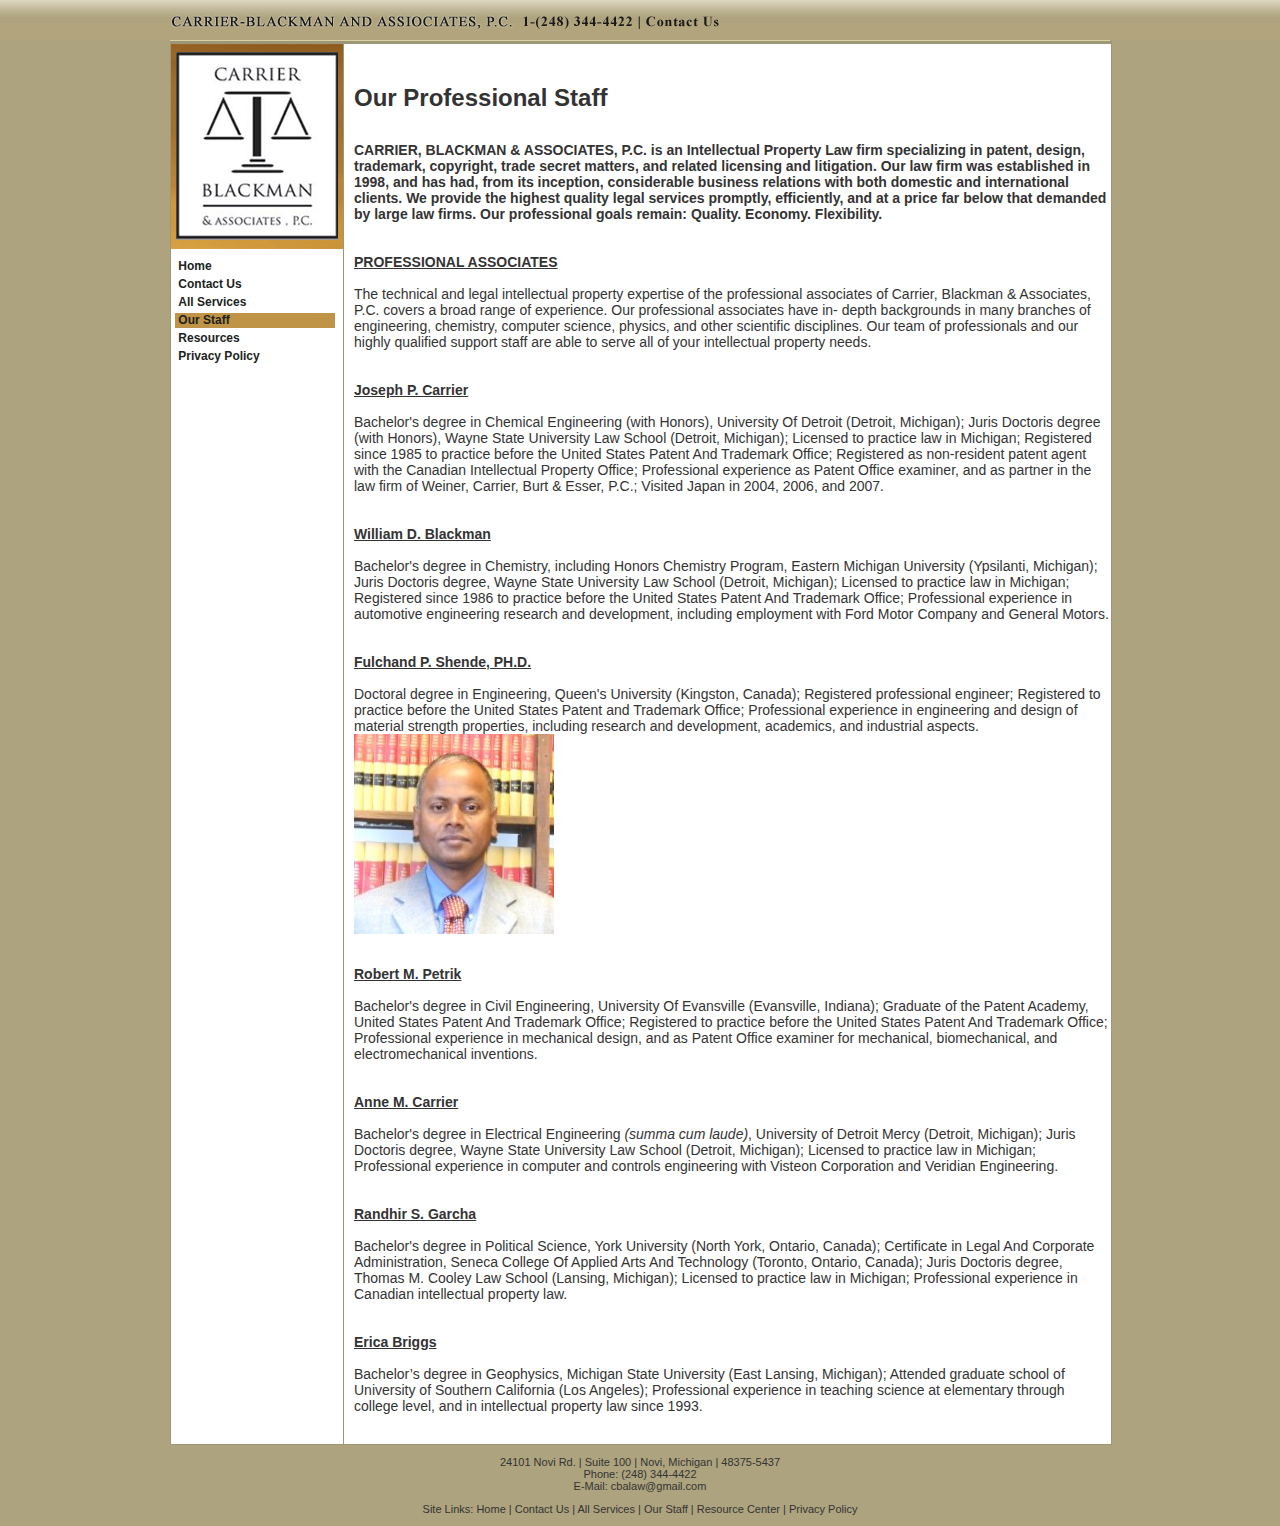
<file: Desktop/CarrierShende/Carrier_Shende/ourstaff.html>
<!DOCTYPE html PUBLIC "-//W3C//DTD XHTML 1.0 Transitional//EN" "http://www.w3.org/TR/xhtml1/DTD/xhtml1-transitional.dtd">
<html xmlns="http://www.w3.org/1999/xhtml">
<head>
<meta http-equiv="Content-Type" content="text/html; charset=UTF-8" />
<title>CARRIER-BLACKMAN AND ASSOCIATES, P.C.</title>

<script type="text/javascript">
<!--
function MM_swapImgRestore() { //v3.0
  var i,x,a=document.MM_sr; for(i=0;a&&i<a.length&&(x=a[i])&&x.oSrc;i++) x.src=x.oSrc;
}
function MM_preloadImages() { //v3.0
  var d=document; if(d.images){ if(!d.MM_p) d.MM_p=new Array();
    var i,j=d.MM_p.length,a=MM_preloadImages.arguments; for(i=0; i<a.length; i++)
    if (a[i].indexOf("#")!=0){ d.MM_p[j]=new Image; d.MM_p[j++].src=a[i];}}
}

function MM_findObj(n, d) { //v4.01
  var p,i,x;  if(!d) d=document; if((p=n.indexOf("?"))>0&&parent.frames.length) {
    d=parent.frames[n.substring(p+1)].document; n=n.substring(0,p);}
  if(!(x=d[n])&&d.all) x=d.all[n]; for (i=0;!x&&i<d.forms.length;i++) x=d.forms[i][n];
  for(i=0;!x&&d.layers&&i<d.layers.length;i++) x=MM_findObj(n,d.layers[i].document);
  if(!x && d.getElementById) x=d.getElementById(n); return x;
}

function MM_swapImage() { //v3.0
  var i,j=0,x,a=MM_swapImage.arguments; document.MM_sr=new Array; for(i=0;i<(a.length-2);i+=3)
   if ((x=MM_findObj(a[i]))!=null){document.MM_sr[j++]=x; if(!x.oSrc) x.oSrc=x.src; x.src=a[i+2];}
}
//-->
</script>
</head>
<link rel="stylesheet" type="text/css" href="css/carrierblackman.css" />
<body onload="MM_preloadImages('images/header_on.gif')">

<div class="container">

	<div class="header">
    <a href="contactus.html" onmouseout="MM_swapImgRestore()" onmouseover="MM_swapImage('Header','','images/header_on.gif',1)"><img src="images/header.gif" alt="CARRIER-BLACKMAN AND ASSOCIATES, P.C." name="Header" width="556" height="33" border="0" id="Header" /></a>	</div>
    
	<div class="navholder">
        	
    </div>
    
    <div class="content_body">
    	<div class="col_left">
        	<div class="logo"><img src="images/cb_logo.gif" /></div>
            <div id="leftNav">
            	<ul id="leftNav">
              <li><a href="index.html">&nbsp;Home</a></li><br />
              <li><a href="contactus.html">&nbsp;Contact Us</a></li><br />
              <li><a href="allservices.html">&nbsp;All Services</a></li><br />
              
              <li><a class="active" href="#">&nbsp;Our Staff</a></li><br />
              <li><a href="resources.html">&nbsp;Resources</a></li><br />
              <li><a href="privacypolicy.html">&nbsp;Privacy Policy</a></li>
            </ul>
            </div>
        </div> <!-- col_left -->
        <div class="col_right">
			<div class="copy">	
            <h1>Our Professional Staff</h1>
            <br />
            <p id="copy">
        	<strong>CARRIER, BLACKMAN & ASSOCIATES, P.C. is an Intellectual Property Law firm
specializing in patent, design, trademark, copyright, trade secret matters, and related licensing
and litigation. Our law firm was established in 1998, and has had, from its inception,
considerable business relations with both domestic and international clients. We provide the
highest quality legal services promptly, efficiently, and at a price far below that demanded by
large law firms. Our professional goals remain: Quality. Economy. Flexibility.</strong>

			<br>
            <br>
            <br>
            
            <strong><u>PROFESSIONAL ASSOCIATES</u></strong>
 			<br>
            <br>
The technical and legal intellectual property expertise of the professional associates of Carrier, 
Blackman & Associates, P.C. covers a broad range of experience.  Our professional associates have in- 
depth backgrounds in many branches of engineering, chemistry, computer science, physics, and other 
scientific disciplines.  Our team of professionals and our highly qualified support staff are able to serve 
all of your intellectual property needs.

			<br>
            <br>
            <br>
            
            <strong><u>Joseph P. Carrier</u></strong>
 			<br>
            <br>
    		Bachelor's degree in Chemical Engineering (with Honors), University Of Detroit (Detroit, Michigan); 
Juris Doctoris degree (with Honors), Wayne State University Law School (Detroit, Michigan); 
Licensed to practice law in Michigan; Registered since 1985 to practice before the United States Patent 
And Trademark Office; Registered as non-resident patent agent with the Canadian Intellectual Property 
Office; Professional experience as Patent Office examiner, and as partner in the law firm of Weiner, 
Carrier, Burt & Esser, P.C.; Visited Japan in 2004, 2006, and 2007. 

            
            <br>
            <br>
            <br>
            
            <strong><u>William D. Blackman</u></strong>
 			<br>
            <br>
    		Bachelor's degree in Chemistry, including Honors Chemistry Program, Eastern Michigan University 
(Ypsilanti, Michigan); Juris Doctoris degree, Wayne State University Law School (Detroit, Michigan); 
Licensed to practice law in Michigan; Registered since 1986 to practice before the United States Patent 
And Trademark Office; Professional experience in automotive engineering research and development, 
including employment with Ford Motor Company and General Motors.
            
            <br>
            <br>
            <br>
            
            <strong><u>Fulchand P. Shende, PH.D.</u></strong>
 			<br>
            <br>
    		Doctoral degree in Engineering, Queen's University (Kingston, Canada); Registered professional 
engineer; Registered to practice before the United States Patent and Trademark Office; Professional 
experience in engineering and design of material strength properties, including research and 
development, academics, and industrial aspects. 

<img src="images/shende.gif">


            
            <br>
            <br>
            <br>
            
            <strong><u>Robert M. Petrik</u></strong>
 			<br>
            <br>
    		Bachelor's degree in Civil Engineering, University Of Evansville (Evansville, Indiana); Graduate of the 
Patent Academy, United States Patent And Trademark Office; Registered to practice before the United 
States Patent And Trademark Office; Professional experience in mechanical design, and as Patent 
Office examiner for mechanical, biomechanical, and electromechanical inventions. 
            
            <br>
            <br>
            <br>
            
            <strong><u>Anne M. Carrier</u></strong>
 			<br>
            <br>
    		Bachelor's degree in Electrical Engineering <i>(summa cum laude)</i>, University of Detroit Mercy (Detroit, 
Michigan); Juris Doctoris degree, Wayne State University Law School (Detroit, Michigan); Licensed 
to practice law in Michigan; Professional experience in computer and controls engineering with 
Visteon Corporation and Veridian Engineering. 

            
            <br>
            <br>
            <br>
            
            <strong><u>Randhir S. Garcha</u></strong>
 			<br>
            <br>
    		Bachelor's degree in Political Science, York University (North York, Ontario, Canada); Certificate in 
Legal And Corporate Administration, Seneca College Of Applied Arts And Technology (Toronto, 
Ontario, Canada); Juris Doctoris degree, Thomas M. Cooley Law School (Lansing, Michigan); 
Licensed to practice law in Michigan; Professional experience in Canadian intellectual property law. 
            
            <br>
            <br>
            <br>
            
            <strong><u>Erica Briggs</u></strong>
 			<br>
            <br>
    		Bachelor’s degree in Geophysics, Michigan State University (East Lansing, Michigan); 
Attended graduate school of University of Southern California (Los Angeles); Professional experience 
in teaching science at elementary through college level, and in intellectual property law since 1993.

          </p>
            
            
            <br />
            </div>
        </div> <!-- col_right -->
    </div> <!-- content_body -->
  
   	<div class="footer">
    <p>24101 Novi Rd. | Suite 100 | Novi, Michigan | 48375-5437<br />
Phone: (248) 344-4422<br />
E-Mail: cbalaw@gmail.com <p/>

		
        Site Links:
              <a href="index.html">Home</a> |
              <a href="contactus.html">Contact Us</a> |
              <a href="allservices.html">All Services</a> |
              <a class="active" href="#">Our Staff</a> |
              <a href="resources.html">Resource Center</a> |
              <a href="privacypolicy.html">Privacy Policy</a>
       
 
    </div> <!-- footer -->

</div>

</body>
</html>
</file>
<file: Desktop/CarrierShende/Carrier_Shende/css/carrierblackman.css>
@charset "UTF-8";
/* CSS Document */

body{
	margin: 0 auto;
	background-color:#ada37e;
	background-image: url(../images/hdrbg.gif);
	background-position:top left;
	background-repeat:repeat-x;

}

h1{
	font-family:Arial, Helvetica, sans-serif;
	font-size:24px;
	color:#333333;
	margin:0px;
}

.16txt{
	font-family:Arial, Helvetica, sans-serif;
	font-size:16px;
	color:#333333;
	margin:0px;
	padding:0px;
}

.container{
	width:940px;
	margin:0 auto;
}

.header{
	margin:0px;
	width:940px;
	height:40px;
	border-bottom: 1px solid #dad1a2;
}

.navholder{
	position:relative;
	width:940px;
	height:0px;
	margin:0px 0 0 0px;
	background:#c7c2a3;
	border:1px solid #9d9677;
}

/* These are the style for the Javascript Navigation Bar */
#miniflex {
  width: 100%;
  float: left;
  margin: 0;
  padding: 0px;
  position:relative;
  z-index:2;
}

#miniflex li {
  float: left;
  margin: 0;
  padding: 0;
  display: inline;
  list-style: none;
  position:relative;
  font-size: 12px;
  font-family:Arial, Helvetica, sans-serif;
  font-weight:bold;
  color:#201f1d;
}

#miniflex a:link, #miniflex a:visited {
  float: left;
  line-height: 20px;
  margin: 5px 12px 0 15px;
  text-decoration: none;
  font-size: 12px;
  font-family:Arial, Helvetica, sans-serif;
  font-weight:bold;
  color:#201f1d;
}

#miniflex a.active:link, #miniflex a.active:visited, #miniflex a:hover {
  color: #885800;
}
  
/* End Styles for the Javascript Navigation Bar */

/* These are the style for the Left Navigation Bar */
#leftNav {
  width: 160px;
  float: left;
  margin: 0px;
  padding:5px 0 0 2px;
  position:relative;
}

#leftNav li {
  float: left;
  margin: 0px;
  padding: 0px;
  list-style: none;
  font-size: 12px;
  font-family:Arial, Helvetica, sans-serif;
  font-weight:bold;
  color:#201f1d;
  width:160px;
}

#leftNav a:link, #leftNav a:visited {
  float: left;
  line-height: 15px;
  margin:0px;
  text-decoration: none;
  font-size: 12px;
  font-family:Arial, Helvetica, sans-serif;
  font-weight:bold;
  color:#201f1d;
}

#leftNav a.active:link, #leftNav a.active:visited, #leftNav a:hover {
  width:160px;
  background-color:#bf9446;
}
  
/* End Styles for the Left Navigation Bar */

.content_body{
	float:left;
	width:940px;
	min-height:500px;
	background-color:#FFFFFF;
	border: 1px solid #9d9677;
	margin:0px;
	padding:0px;
}

.col_left{
	float:left;
	width:172px;
}

.col_right{
	float:left;
	width:755px;
	min-height:500px;
	padding:40px 0 0 10px;
	border-left: 1px solid #9d9677 ;
}

.logo{
	
}

.copy{
	font-family:Arial, Helvetica, sans-serif;
	font-size:14px;
	color:#333333;
}

.footer{
	clear:both;
	float:left;
	margin:0px;
	width:940px;
	text-align:center;
	font-family:Arial, Helvetica, sans-serif;
	font-size:11px;
	color:#333333;
	
}

.footer a:link{
color:#333333;
text-decoration:none;
}
.footer a:visited{
color:#333333;
text-decoration:none;
}
.footer a:hover{
color:#000000;
text-decoration:underline;
}
  
/* End Style for Home Page */

/* Styles for All Services */

.ul_global{
	list-style:none;
	margin:0px;
	padding:5px 0 0 20px;
}
</file>
